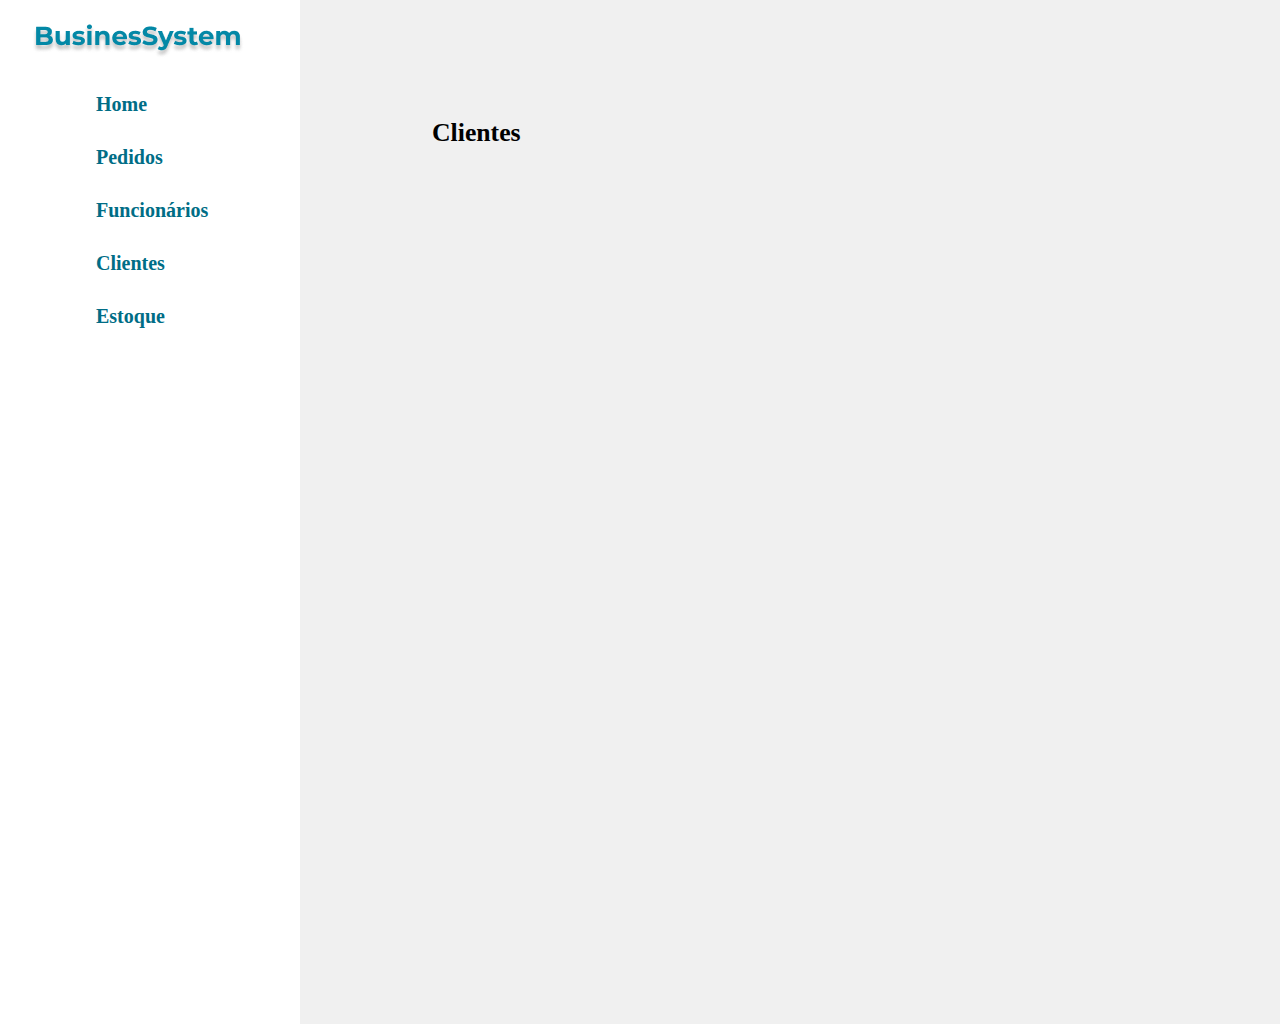
<file: busineSystem/clientes.html>
<!DOCTYPE html>
<html lang="en">
<head>
    <meta charset="UTF-8">
    <meta http-equiv="X-UA-Compatible" content="IE=edge">
    <meta name="viewport" content="width=device-width, initial-scale=1.0">
    <title>Document</title>
    <link rel="stylesheet" href="./style/style.css">
</head>
<body>
    <main class="main">
        <div class="navbar">
            <div class="logo">
                <img src="./assets/Logo.png" alt="" id="logo">
            </div>

            <div class="nav-items">
            <dl id="nav-items">
                <div class="nav-item" id="home">
                    <dd id="nav-item">Home</dd> 
                </div>
                <div class="nav-item"id="pedidos"><dd id="nav-item">Pedidos</dd>
                </div>
                <div class="nav-item"id="funcionarios"><dd id="nav-item">Funcionários</dd></div>
                
                <div class="nav-item" id="clientes"><dd id="nav-item">Clientes</dd>
                </div>
                <div class="nav-item" id="estoque"><dd id="nav-item">Estoque</dd></div>
                
            </dl>
            
        </div>
        
        <div class="title-clientes">
            <h3>Clientes</h3>
        </div>
    </main>
</body>
</html>
</file>
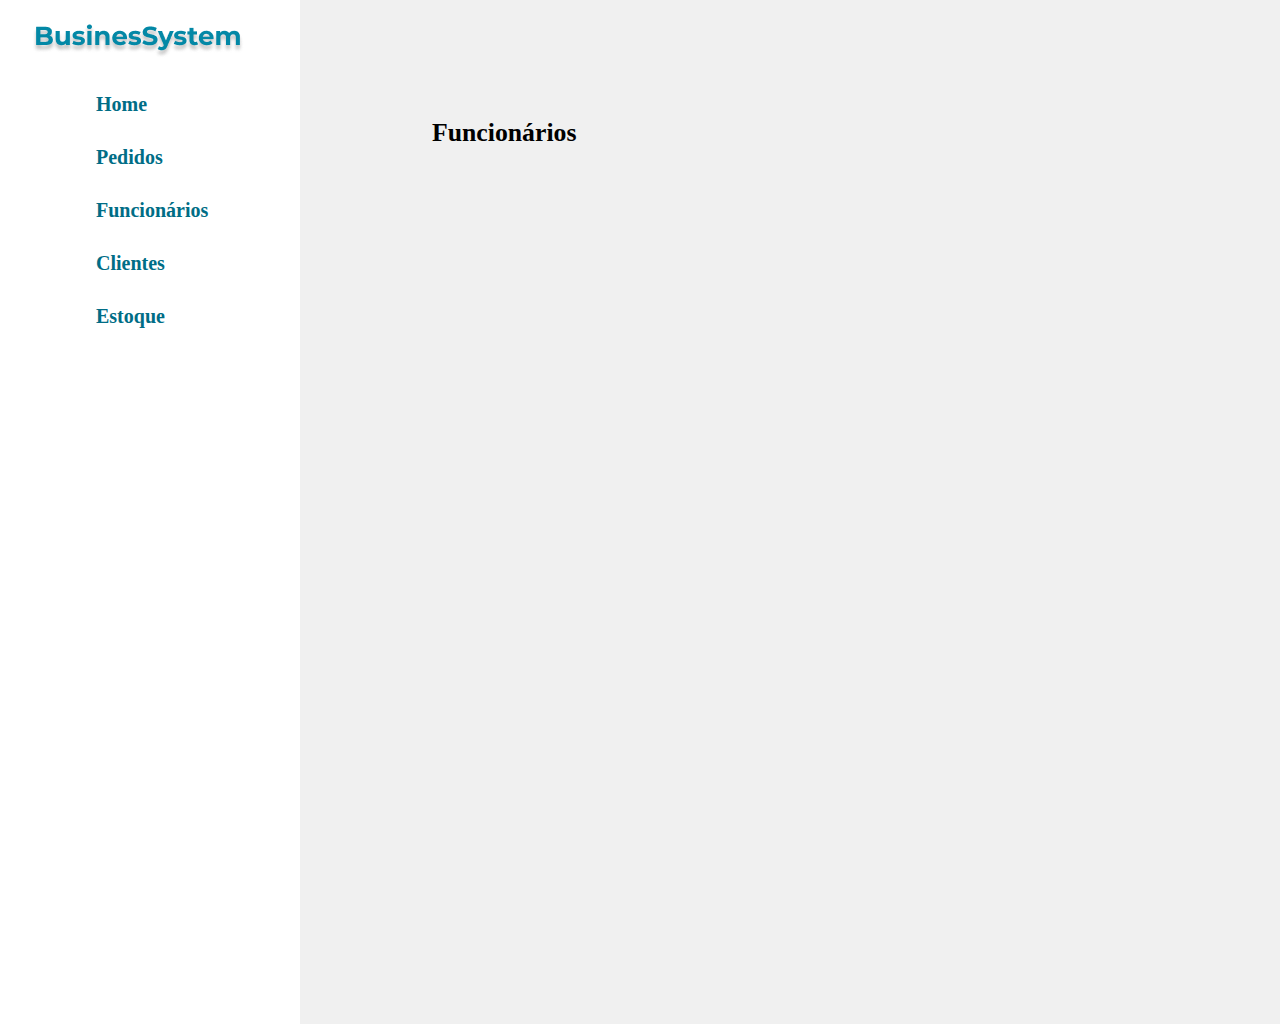
<file: busineSystem/funcionarios.html>
<!DOCTYPE html>
<html lang="en">
<head>
    <meta charset="UTF-8">
    <meta http-equiv="X-UA-Compatible" content="IE=edge">
    <meta name="viewport" content="width=device-width, initial-scale=1.0">
    <title>Document</title>
    <link rel="stylesheet" href="./style/style.css">
</head>
<body>
    <main class="main">
        <div class="navbar">
            <div class="logo">
                <img src="./assets/Logo.png" alt="" id="logo">
            </div>

            <div class="nav-items">
            <dl id="nav-items">
                <div class="nav-item" id="home">
                    <dd id="nav-item">Home</dd> 
                </div>
                <div class="nav-item"id="pedidos"><dd id="nav-item">Pedidos</dd>
                </div>
                <div class="nav-item"id="funcionarios"><dd id="nav-item">Funcionários</dd></div>
                
                <div class="nav-item" id="clientes"><dd id="nav-item">Clientes</dd>
                </div>
                <div class="nav-item" id="estoque"><dd id="nav-item">Estoque</dd></div>
                
            </dl>
            
        </div>
        
        <div class="title-funcionarios">
            <h3>Funcionários</h3>
        </div>
    </main>
</body>
</html>
</file>
<file: busineSystem/style/style.css>
* {
    margin: 0;
    padding: 0;
    box-sizing: border-box;
}

:root {
    --branco: #FFFFFF;
    --azul: #0388A6;
    --azul-escuro: #006D86;
    --cinza-fundo: #F0F0F0;
    --preto: #000000;
    --cinza-claro: #DADADA;
    --cinza-escuro: #878787;
    --preto-bolinha-caixa: #302C2C;
    --branco-input-cadastro: #F9F9F9;
}
body{ 
    background-color: var(--cinza-fundo);
}
.navbar {
    background-color: var(--branco);
    width: 300px;
    height: 1024px;
    display: flex;
    flex-direction: column;
    padding-left: 2rem;
}
.nav-items {
    font-size: 20px;
    font-weight: 600;
    color: var(--azul-escuro);
    margin-left: 4rem;
}

.nav-item{
    padding-top: 30px;
}

#logo {
    margin-top: 1.5rem; 
}

.cadastros {
    display: flex;
    flex-direction: row;
    margin-left: 25rem;
    gap: 3rem;
    position: relative;
    bottom: 270px;
    font-size: 22px;
}

.card-cadastro{
    background-color: #0388A6;
    border-radius: 5px;
}

.cadastro-title{
    width: 138px;
    height: 67px;
    color: white;
    display: flex;
    justify-content: center;
    position: relative;
    top: 10px;
}

.pedidos-title{
    width: 138px;
    height: 67px;
    color: white;
    display: flex;
    justify-content: center;
    position: relative;
    top: 10px;
}

.estoque-title{
    width: 138px;
    height: 67px;
    color: white;
    display: flex;
    justify-content: center;
    position: relative;
    top: 10px;
}

.funcionarios-title{
    width: 138px;
    height: 67px;
    color: white;
    display: flex;
    justify-content: center;
    position: relative;
    top: 10px;
}

.title-caixa{
    display: flex;
    flex-direction: row;
    margin-left: 25rem;
    position: relative;
    bottom: 200px;
    font-size: 22px;
}

.caixa{
    display: flex;
    flex-direction: column;
    width: 1020px;
    height: 615px;
    background-color: #0388A6;
    border-radius: 5px;
    margin-left: 25rem;
    position: relative;
    bottom: 10rem;
}

.caixa-secundaria{
    display: flex;
    flex-direction: row;
}

.title-clientes{
    display: flex;
    flex-direction: row;
    margin-left: 25rem;
    gap: 3rem;
    position: relative;
    bottom: 210px;
    font-size: 22px;
}

.title-funcionarios{
    display: flex;
    flex-direction: row;
    margin-left: 25rem;
    gap: 3rem;
    position: relative;
    bottom: 210px;
    font-size: 22px;
}

.caixa-entradas{
    width: 256px;
    height: 121px;
    margin: 2rem;
    margin-left: 3rem;
    border-radius: 5px;
    background-color: white;
}

.caixa-titulo{
    font-size: 18px;
    font-weight: bold;
    padding: 1rem;
}

.caixa-saidas{
    width: 256px;
    height: 121px;
    margin: 2rem;
    margin-left: 2.6rem;
    border-radius: 5px;
    background-color: white;
}

.caixa-total{
    width: 256px;
    height: 121px;
    margin: 2rem;
    margin-left: 2.6rem;
    border-radius: 5px;
    background-color: white;
}

.valor{
    font-weight: bold;
    font-size: 20px;
    display: flex;
    justify-content: center;
}

.caixa-adicionar{
    width: 918px;
    height: 92px;
    margin: 2rem;
    margin-left: 3rem;
    border-radius: 5px;
    background-color: white;
    display: flex;
    justify-content: end;
    padding: 1.5rem;
    padding-right: 2rem;
}

.adicionar{
    width: 163px;
    height: 45px;
    background-color: #878787;
    border-radius: 5px;
    border: none;
    font-weight: bold;
}

.icone{
    width: 76px;
    height: 67px;
}

.caixa-descricao{
    width: 918px;
    height: 234px;
    margin: 2rem;
    margin-left: 3rem;
    border-radius: 5px;
    background-color: white;
    display: flex;
    gap: 250px;
    padding: 1.5rem;
    padding-right: 2rem;
}

.cd-titulo{
    font-size: 20px;
    font-weight: bold;
    display: flex;
    justify-content: center;
    position: relative;
    left: 90px;
}

.caixa-valor{
    width: 918px;
    height: 234px;
    margin: 2rem;
    margin-left: 3rem;
    border-radius: 5px;
    display: flex;
    gap: 250px;
    padding: 1.5rem;
    padding-right: 2rem;
}

.cd-titulo{
    font-size: 20px;
    font-weight: bold;
    display: flex;
    justify-content: center;
    position: relative;
    left: 90px;
}
</file>
